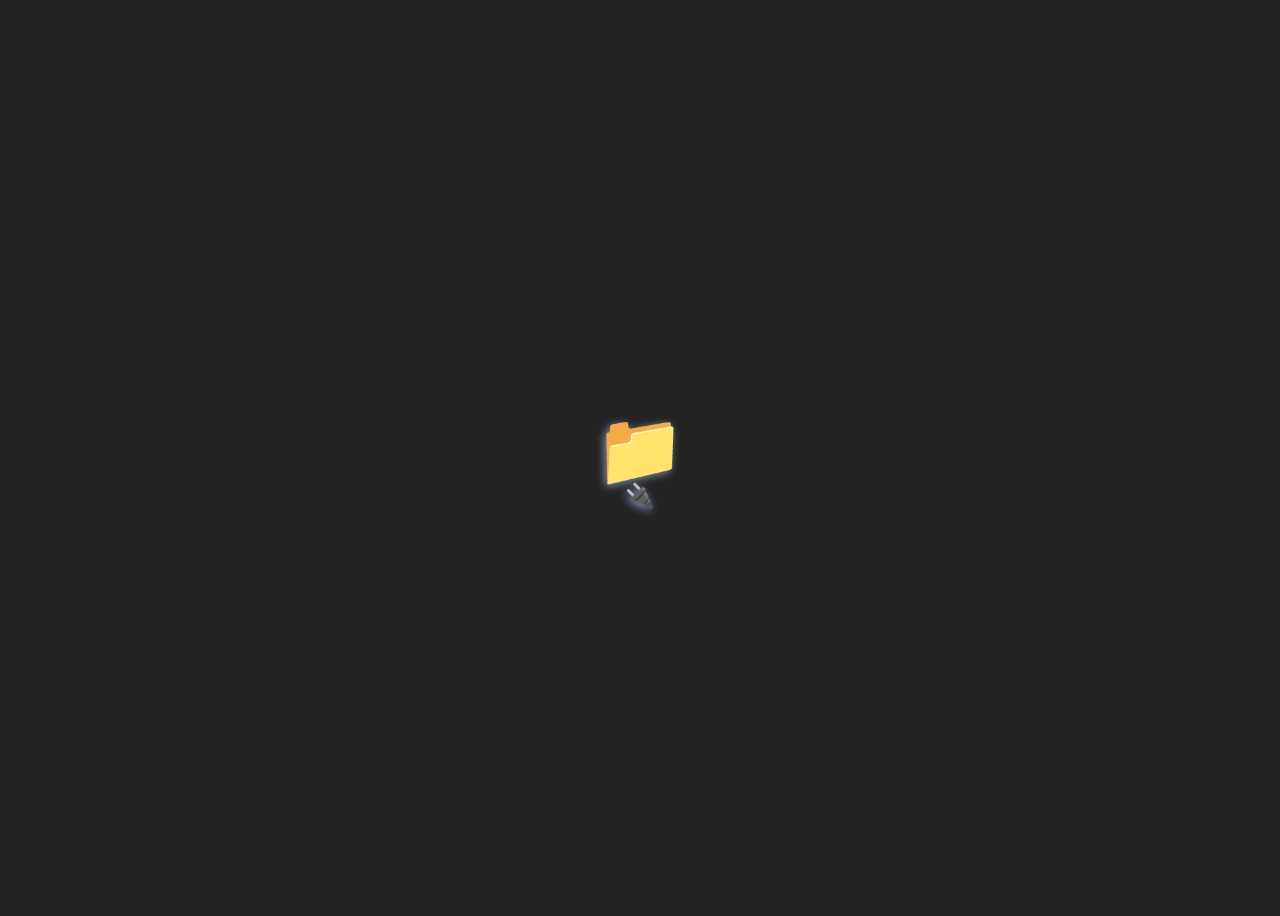
<file: index.html>
<!DOCTYPE html>
<html>
    <head>
        <title>folder</title>
        <meta charset="utf-8">
        <meta name="viewport" content="width=device-width, initial-scale=1">
        <link rel="stylesheet" Href="index.css"/>
        <script src="index.js"></script>
    </head>
    <body>
    </body>
</html>
</file>
<file: index.css>
/* @import url(small.css) (min-width:0px);
@import url(large.css) (min-width:900px); */

:root {
  --main-bg-color: rgb(35, 35, 35);
  --main-text-color: rgb(255 255 255);
  --alt-bg-color: rgb(223 223 223);
}

html {
  display: block;
  width: 100%;
}

body {
  background-color: rgb(35, 35, 35);
  color: #f9faffde;
  flex-flow: column;
  align-items: center;
  justify-content: center;
  display: flex;
  text-shadow: #858ebc -2px 2px 8px;
  height: 100vh;
}

a {
  font-size: 72px;
  cursor: pointer;
  display: flex;
  flex-flow: column;
  text-decoration: none;
  align-items: center;
}

sub {
  margin-top: -10px;
  font-size: 24px;
}

a.previous {
  font-size: 24px;
  position: absolute;
  top: 0;
}
</file>
